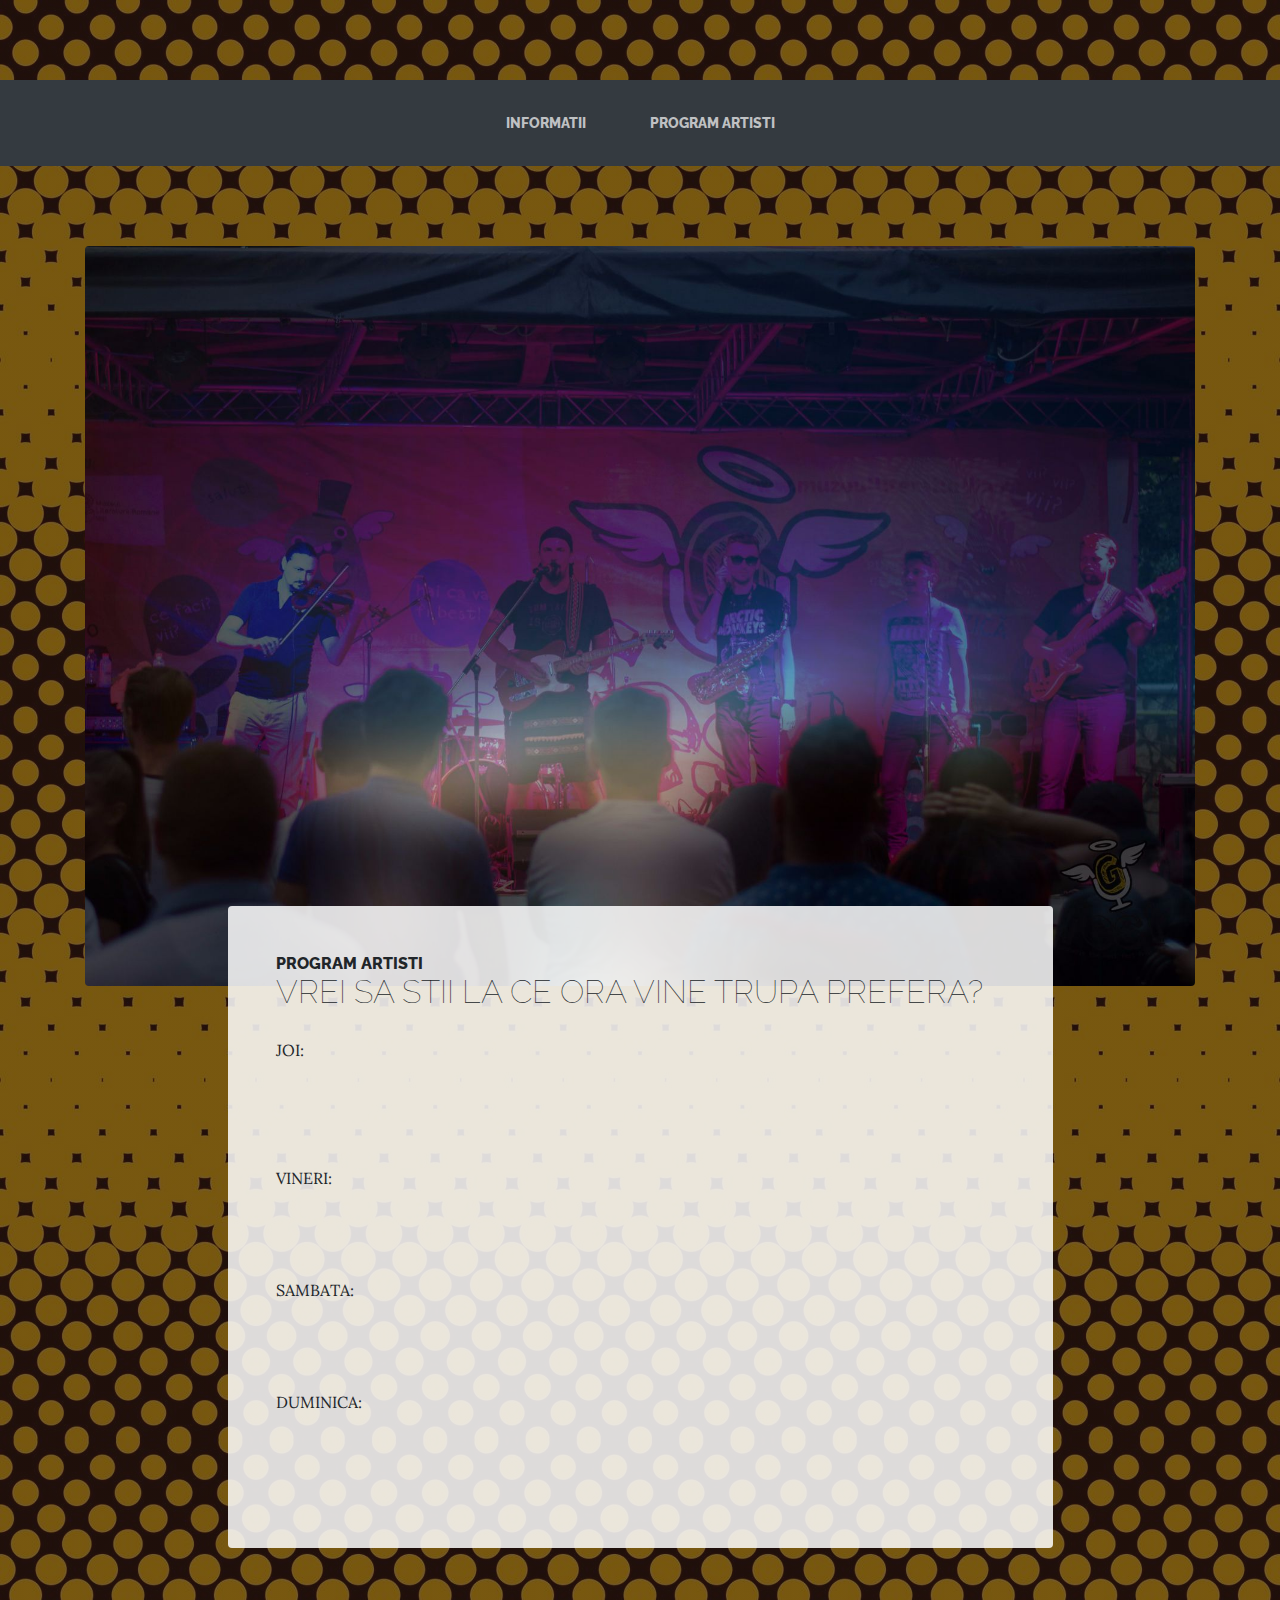
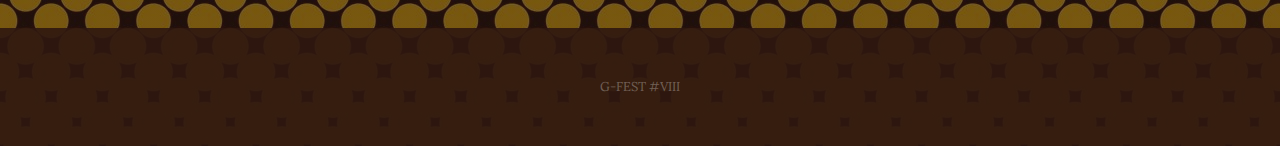
<file: Artisti.html>
<!DOCTYPE html>
<html>

<head>
    <meta charset="utf-8">
    <meta name="viewport" content="width=device-width, initial-scale=1.0, shrink-to-fit=no">
    <title>About us - Brand</title>
    <link rel="stylesheet" href="assets/bootstrap/css/bootstrap.min.css">
    <link rel="stylesheet" href="https://fonts.googleapis.com/css?family=Raleway:100,100i,200,200i,300,300i,400,400i,500,500i,600,600i,700,700i,800,800i,900,900i">
    <link rel="stylesheet" href="https://fonts.googleapis.com/css?family=Lora:400,400i,700,700i">
</head>

<body style="background:linear-gradient(rgba(47, 23, 15, 0.65), rgba(47, 23, 15, 0.65)), url('assets/img/bg1.jpg');">
    <h1 class="text-center text-white d-none d-lg-block site-heading"></h1>
    <nav class="navbar navbar-light navbar-expand-lg bg-dark py-lg-4" id="mainNav">
        <div class="container"><a class="navbar-brand text-uppercase d-lg-none text-expanded" href="#">G-Fest</a><button data-toggle="collapse" data-target="#navbarResponsive" class="navbar-toggler" aria-controls="navbarResponsive" aria-expanded="false" aria-label="Toggle navigation"><span class="navbar-toggler-icon"></span></button>
            <div
                class="collapse navbar-collapse" id="navbarResponsive">
                <ul class="nav navbar-nav mx-auto">
                    <li class="nav-item" role="presentation"><a class="nav-link" href="Info.html">INFORMATII</a></li>
                    <li class="nav-item" role="presentation"><a class="nav-link" href="Artisti.html">PROGRAM ARTISTI</a></li>
                </ul>
        </div>
        </div>
    </nav>
    <section class="page-section about-heading">
        <div class="container"><img class="img-fluid rounded about-heading-img mb-3 mb-lg-0" src="assets/img/PROGRAM.jpg">
            <div class="about-heading-content">
                <div class="row">
                    <div class="col-lg-10 col-xl-9 mx-auto">
                        <div class="bg-faded rounded p-5">
                            <h2 class="section-heading mb-4"><span class="section-heading-upper">Program Artisti</span><span class="section-heading-lower" style="font-size: 32px;">Vrei sa stii la ce ora vine trupa prefera?</span></h2>
                            <p>JOI:<br><br><br><br></p>
                            <p class="mb-0">VINERI:<br><br><br><br></p>
                            <p class="mb-0">SAMBATA:<br><br><br><br></p>
                            <p class="mb-0">DUMINICA:<br><br><br><br></p>
                        </div>
                    </div>
                </div>
            </div>
        </div>
    </section>
    <footer class="footer text-faded text-center py-5">
        <div class="container">
            <p class="m-0 small">G-FEST #VIII</p>
        </div>
    </footer>
    <script src="assets/js/jquery.min.js"></script>
    <script src="assets/bootstrap/js/bootstrap.min.js"></script>
    <script src="assets/js/current-day.js"></script>
</body>

</html>
</file>
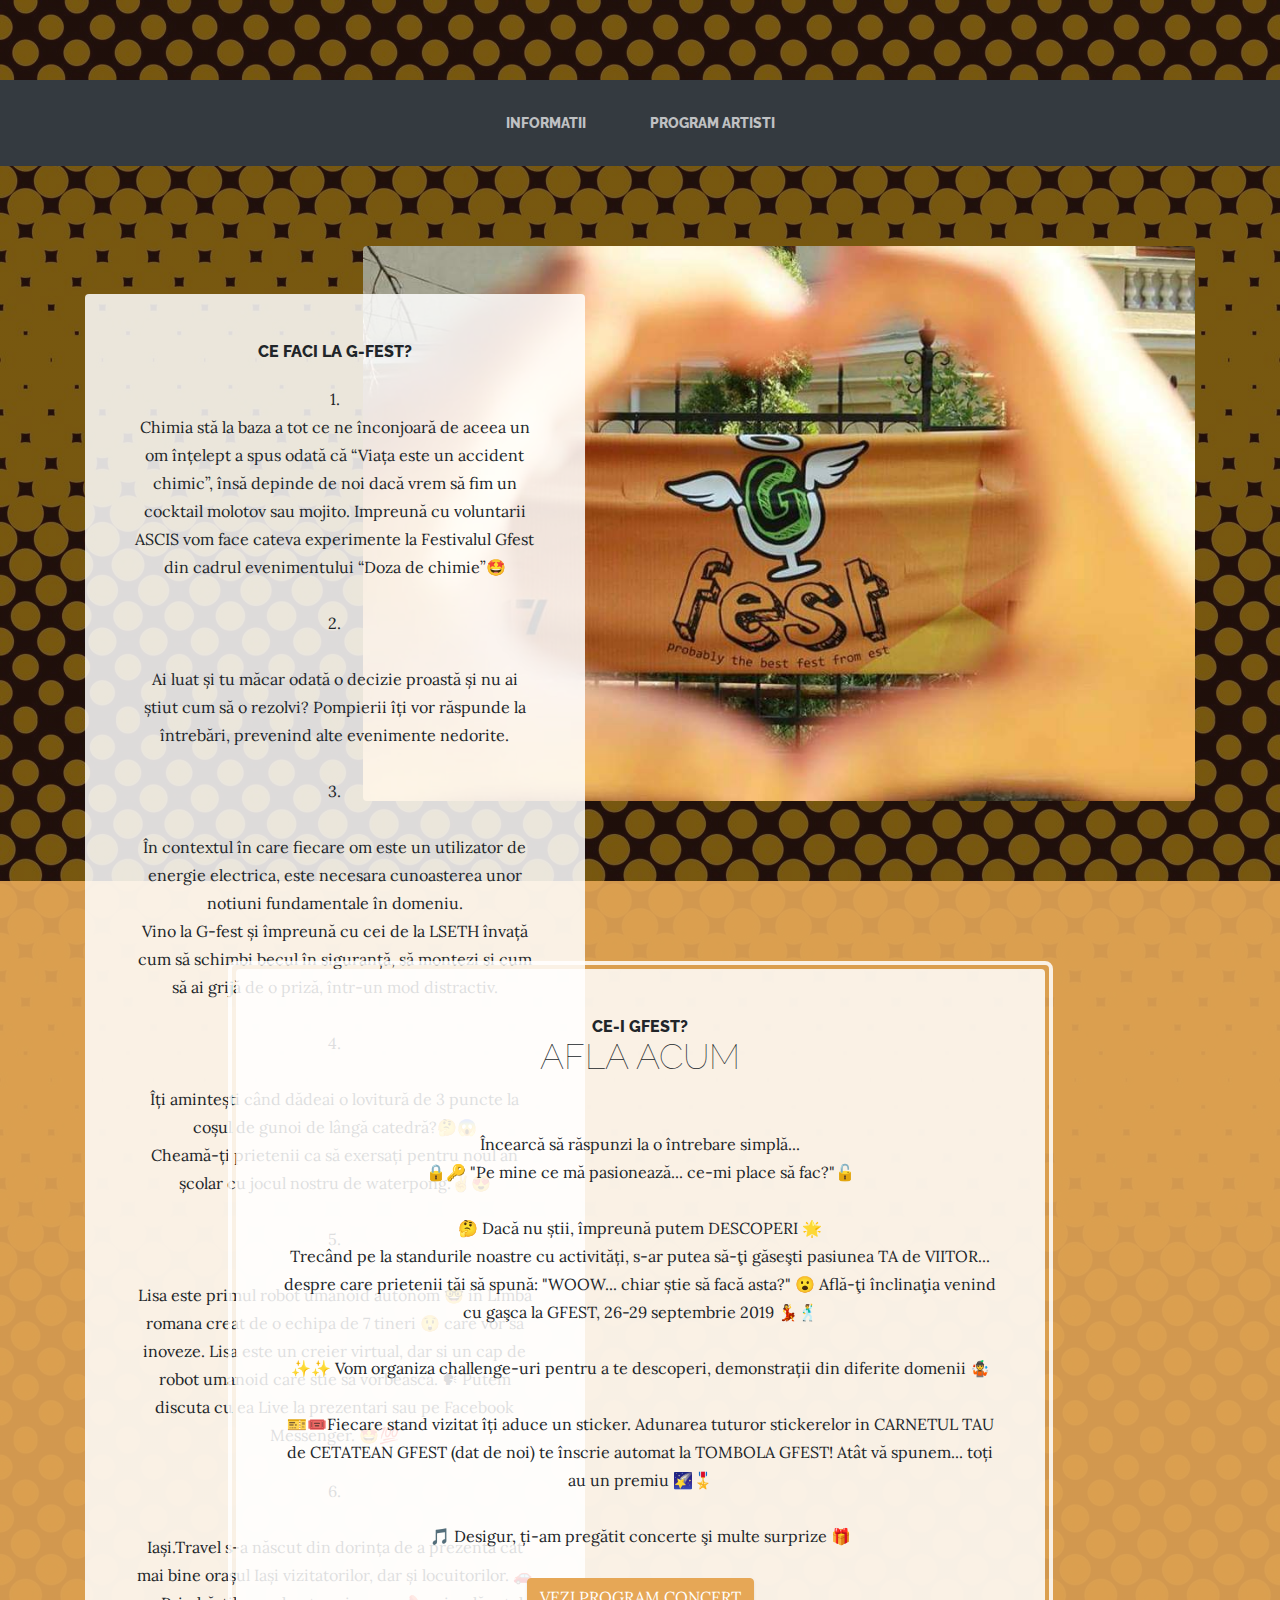
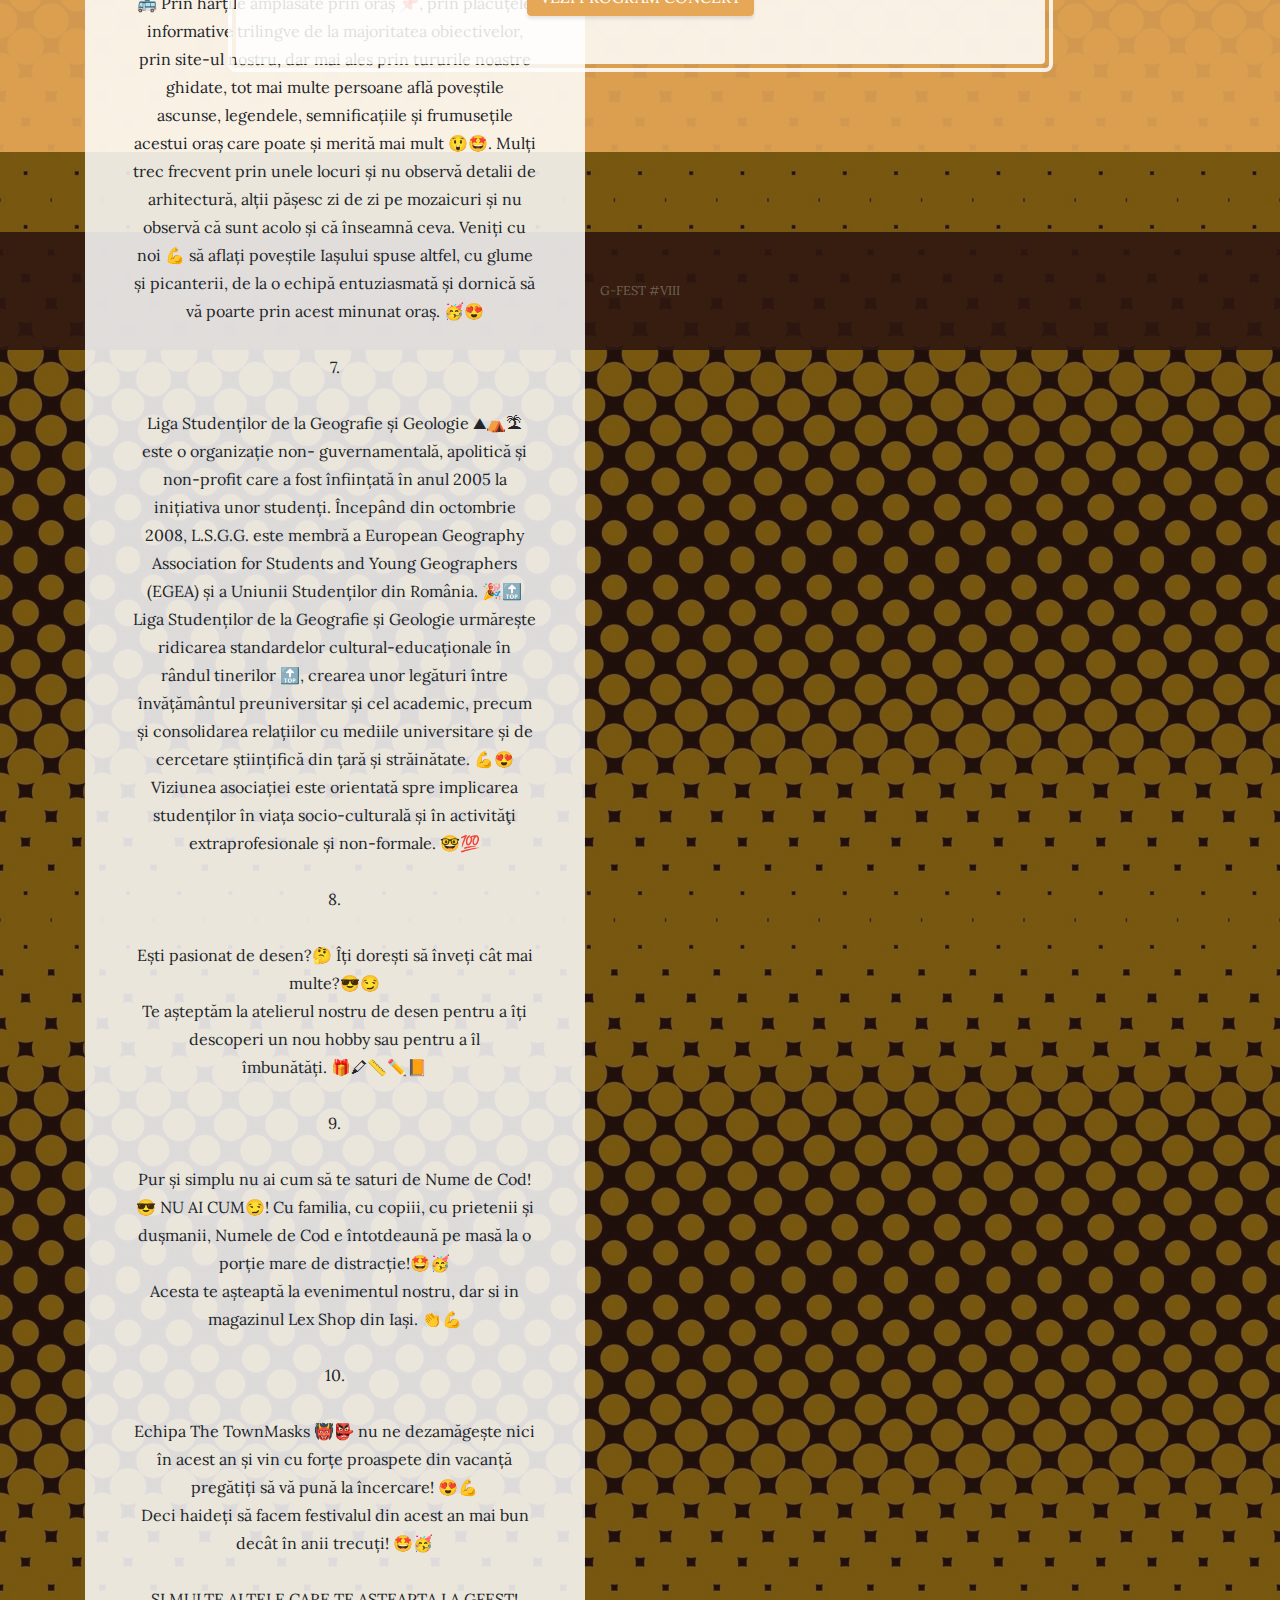
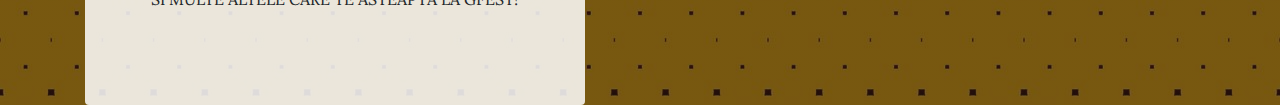
<file: Info.html>
<!DOCTYPE html>
<html>

<head>
    <meta charset="utf-8">
    <meta name="viewport" content="width=device-width, initial-scale=1.0, shrink-to-fit=no">
    <title>Home - Brand</title>
    <link rel="stylesheet" href="assets/bootstrap/css/bootstrap.min.css">
    <link rel="stylesheet" href="https://fonts.googleapis.com/css?family=Raleway:100,100i,200,200i,300,300i,400,400i,500,500i,600,600i,700,700i,800,800i,900,900i">
    <link rel="stylesheet" href="https://fonts.googleapis.com/css?family=Lora:400,400i,700,700i">
</head>

<body style="background:linear-gradient(rgba(47, 23, 15, 0.65), rgba(47, 23, 15, 0.65)), url('assets/img/bg1.jpg');">
    <h1 class="text-center text-white d-none d-lg-block site-heading"></h1>
    <nav class="navbar navbar-light navbar-expand-lg bg-dark py-lg-4" id="mainNav">
        <div class="container"><a class="navbar-brand text-uppercase d-lg-none text-expanded" href="#">G-Fest</a><button data-toggle="collapse" data-target="#navbarResponsive" class="navbar-toggler" aria-controls="navbarResponsive" aria-expanded="false" aria-label="Toggle navigation"><span class="navbar-toggler-icon"></span></button>
            <div
                class="collapse navbar-collapse" id="navbarResponsive">
                <ul class="nav navbar-nav mx-auto">
                    <li class="nav-item" role="presentation"><a class="nav-link" href="Info.html">INFORMATII</a></li>
                    <li class="nav-item" role="presentation"><a class="nav-link" href="Artisti.html">PROGRAM ARTISTI</a></li>
                </ul>
        </div>
        </div>
    </nav>
    <section class="page-section clearfix">
        <div class="container">
            <div class="intro"><img class="img-fluid intro-img mb-3 mb-lg-0 rounded" src="assets/img/69342870_2426341064147205_3118280581998182400_n.jpg">
                <div class="intro-text left-0 text-centerfaded p-5 rounded bg-faded text-center">
                    <h2 class="section-heading mb-4"><span class="section-heading-upper">Ce faci la g-fest?</span><span class="section-heading-lower" style="font-size: 37px;"></span></h2>
                    <p class="mb-3">1.<br>Chimia stă la baza a tot ce ne înconjoară de aceea un om înțelept a spus odată că “Viața este un accident chimic”, însă depinde de noi dacă vrem să fim un cocktail molotov sau mojito. Impreună cu voluntarii ASCIS vom face cateva
                        experimente la Festivalul Gfest din cadrul evenimentului “Doza de chimie”🤩<br><br>2.<br><br>Ai luat și tu măcar odată o decizie proastă și nu ai știut cum să o rezolvi? Pompierii îți vor răspunde la întrebări, prevenind alte evenimente
                        nedorite.<br><br>3.<br><br>În contextul în care fiecare om este un utilizator de energie electrica, este necesara cunoasterea unor notiuni fundamentale în domeniu.<br>Vino la G-fest și împreună cu cei de la LSETH învață cum să
                        schimbi becul în siguranță, să montezi si cum să ai grijă de o priză, într-un mod distractiv.<br><br>4.<br><br>Îți amintești când dădeai o lovitură de 3 puncte la coșul de gunoi de lângă catedră?🤔😱<br>Cheamă-ți prietenii ca să
                        exersați pentru noul an școlar cu jocul nostru de waterpong.✌😍<br><br>5.<br><br>Lisa este primul robot umanoid autonom&nbsp;🤓&nbsp;in Limba romana creat de o echipa de 7 tineri&nbsp;😲&nbsp;care vor sa inoveze. Lisa este un creier
                        virtual, dar si un cap de robot umanoid care stie sa vorbeasca.&nbsp;🗣&nbsp;Putem discuta cu ea Live la prezentari sau pe Facebook Messenger.&nbsp;🤩💯<br><br>6.<br><br>Iași.Travel s-a născut din dorința de a prezenta cât mai
                        bine orașul Iași vizitatorilor, dar și locuitorilor.&nbsp;🚗🚌&nbsp;Prin hărțile amplasate prin oraș&nbsp;📌, prin plăcuțele informative trilingve de la majoritatea obiectivelor, prin site-ul nostru, dar mai ales prin tururile
                        noastre ghidate, tot mai multe persoane află poveștile ascunse, legendele, semnificațiile și frumusețile acestui oraș care poate și merită mai mult&nbsp;😲🤩. Mulți trec frecvent prin unele locuri și nu observă detalii de arhitectură,
                        alții pășesc zi de zi pe mozaicuri și nu observă că sunt acolo și că înseamnă ceva. Veniți cu noi&nbsp;💪&nbsp;să aflați poveștile Iașului spuse altfel, cu glume și picanterii, de la o echipă entuziasmată și dornică să vă poarte
                        prin acest minunat oraș.&nbsp;🥳😍<br><br>7.<br><br>Liga Studenților de la Geografie și Geologie&nbsp;⛰⛺️🏝este o organizație non- guvernamentală, apolitică și non-profit care a fost înființată în anul 2005 la inițiativa unor studenți.
                        Începând din octombrie 2008, L.S.G.G. este membră a European Geography Association for Students and Young Geographers (EGEA) și a Uniunii Studenților din România.&nbsp;🎉🔝<br>Liga Studenților de la Geografie și Geologie urmărește
                        ridicarea standardelor cultural-educaționale în rândul tinerilor&nbsp;🔝, crearea unor legături între învățământul preuniversitar și cel academic, precum și consolidarea relațiilor cu mediile universitare și de cercetare științifică
                        din țară și străinătate.&nbsp;💪😍<br>Viziunea asociației este orientată spre implicarea studenților în viața socio-culturală și în activităţi extraprofesionale și non-formale.&nbsp;🤓💯<br><br>8.<br><br>Ești pasionat de desen?🤔&nbsp;Îți
                        dorești să înveți cât mai multe?😎😏<br>Te așteptăm la atelierul nostru de desen pentru a îți descoperi un nou hobby sau pentru a îl îmbunătăți.&nbsp;🎁🖍📏✏️📙<br><br>9.<br><br>Pur și simplu nu ai cum să te saturi de Nume de Cod!😎&nbsp;NU
                        AI CUM😏! Cu familia, cu copiii, cu prietenii și dușmanii, Numele de Cod e întotdeaună pe masă la o porție mare de distracție!🤩🥳<br>Acesta te așteaptă la evenimentul nostru, dar si in magazinul Lex Shop din Iași.&nbsp;👏💪<br><br>10.<br><br>Echipa
                        The TownMasks&nbsp;👹👺&nbsp;nu ne dezamăgește nici în acest an și vin cu forțe proaspete din vacanță pregătiți să vă pună la încercare!&nbsp;😍💪<br>Deci haideți să facem festivalul din acest an mai bun decât în anii trecuți!&nbsp;🤩🥳<br><br>SI
                        MULTE ALTELE CARE TE ASTEAPTA LA GFEST!<br><br></p>
                    <div class="mx-auto intro-button"></div>
                </div>
            </div>
        </div>
    </section>
    <section class="page-section cta">
        <div class="container">
            <div class="row">
                <div class="col-xl-9 mx-auto">
                    <div class="cta-inner text-center rounded">
                        <h2 class="section-heading mb-4"><span class="section-heading-upper">Ce-i gfest?</span><span class="section-heading-lower" style="font-size: 35px;">Afla acum</span></h2>
                        <p class="mb-0"><br>Încearcă să răspunzi la o întrebare simplă...<br>🔒🔑 "Pe mine ce mă pasionează... ce-mi place să fac?"🔓<br><br>🤔 Dacă nu știi, împreună putem DESCOPERI 🌟<br>Trecând pe la standurile noastre cu activități, s-ar putea să-ţi
                            găseşti pasiunea TA de VIITOR... despre care prietenii tăi să spună: "WOOW... chiar știe să facă asta?" 😮 Află-ţi înclinaţia venind cu gaşca la GFEST, 26-29 septembrie 2019 💃🕺<br><br>✨✨ Vom organiza challenge-uri pentru
                            a te descoperi, demonstrații din diferite domenii 🤹<br><br>🎫🎟️Fiecare stand vizitat îți aduce un sticker. Adunarea tuturor stickerelor in CARNETUL TAU de CETATEAN GFEST (dat de noi) te înscrie automat la TOMBOLA GFEST! Atât
                            vă spunem... toți au un premiu 🌠🎖️<br><br>🎵 Desigur, ți-am pregătit concerte şi multe surprize 🎁<br><br></p><a class="btn btn-primary" role="button" href="Artisti.html">VEZI PROGRAM CONCERT</a></div>
                </div>
            </div>
        </div>
    </section>
    <footer class="footer text-faded text-center py-5">
        <div class="container">
            <p class="m-0 small">G-FEST #VIII</p>
        </div>
    </footer>
    <script src="assets/js/jquery.min.js"></script>
    <script src="assets/bootstrap/js/bootstrap.min.js"></script>
    <script src="assets/js/current-day.js"></script>
</body>

</html>
</file>
